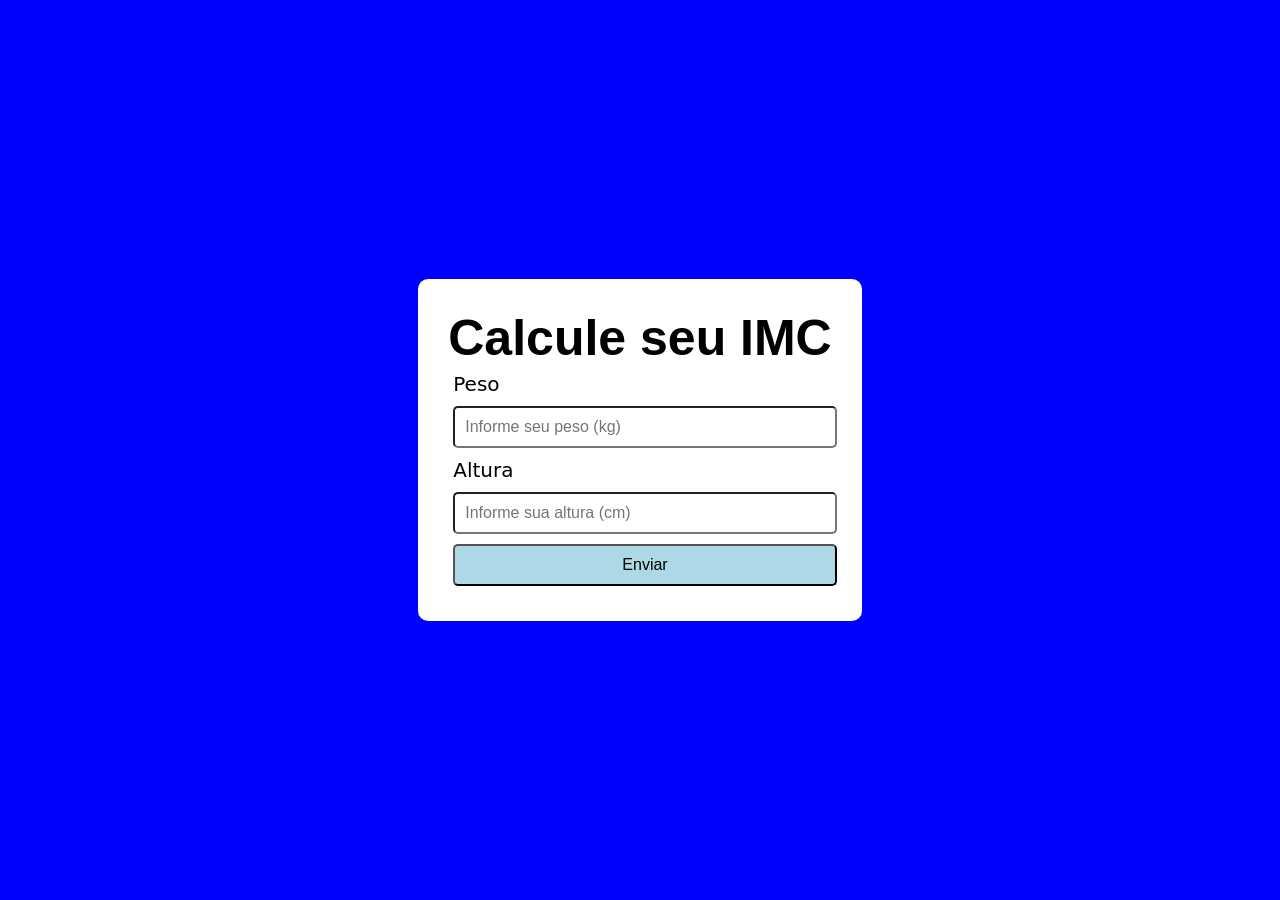
<file: index.html>
<!DOCTYPE html>
<html lang="pt-BR">
<head>
    <meta charset="UTF-8">
    <meta name="viewport" content="width=device-width, initial-scale=1.0">
    <title>IMC</title>
    <link rel="stylesheet" href="style.css">
</head>
<body>
    <section id="container">
        <form action="/" method="POST" id="form">
            <h1>Calcule seu IMC</h1>
            <label for="peso">Peso</label>
            <input type="text" id="peso" name="peso" placeholder="Informe seu peso (kg)">
            <label for="altura">Altura</label>
            <input type="text" id="altura" name="altura" placeholder="Informe sua altura (cm)">
            <button type="submit">Enviar</button>
            
            <div id="resultado"></div>
        </form>
    </section>

    <script src="script.js"></script>
</body>
</html>
</file>
<file: style.css>
* {
    margin: 0;
    padding: 0;
    box-sizing: border-box;
}

html {
    font-size: 62.5%;
}

body {
    display: flex;
    background-color: blue;
    justify-content: center;
    align-items: center;
    margin: auto;
    min-height: 100vh;
}

#form {
    background-color: white;
    width: auto;
    height: auto;
    border-radius: 10px;
    padding: 30px;
}

#form h1 {
    font-family: Arial, Helvetica, sans-serif;
    font-size: 5rem;
}

label {
    font-family: system-ui, -apple-system, BlinkMacSystemFont, 'Segoe UI', Roboto, Oxygen, Ubuntu, Cantarell, 'Open Sans', 'Helvetica Neue', sans-serif;
    font-size: 2rem;
    margin: 5px;
    display: block;
}

input {
    font-size: 1.6rem;
    padding: 10px;
    margin: 5px;
    border-radius: 5px;
    width: 100%;
}

button {
    display: block;
    font-size: 1.6rem;
    padding: 10px;
    border-radius: 5px;
    margin: 5px;
    width: 100%;
    background-color: lightblue;
}

button:hover {
    background-color: darkblue;
    cursor: pointer;
    font-weight: bold;
}

#resultado {
    font-family: Arial, Helvetica, sans-serif;
    font-size: 1.6rem;
    margin: 5px;
}

.paragrafo-resultado, .bad {
    background-color: #5ff390;
    font-size: 1.6rem;
    padding: 10px;
    margin: 5px;
    width: 100%;
    border-radius: 5px;
}

.bad {
    background-color: #FF7F7F;
    padding: 10px;
    width: 100%;
    border-radius: 5px;
}
</file>
